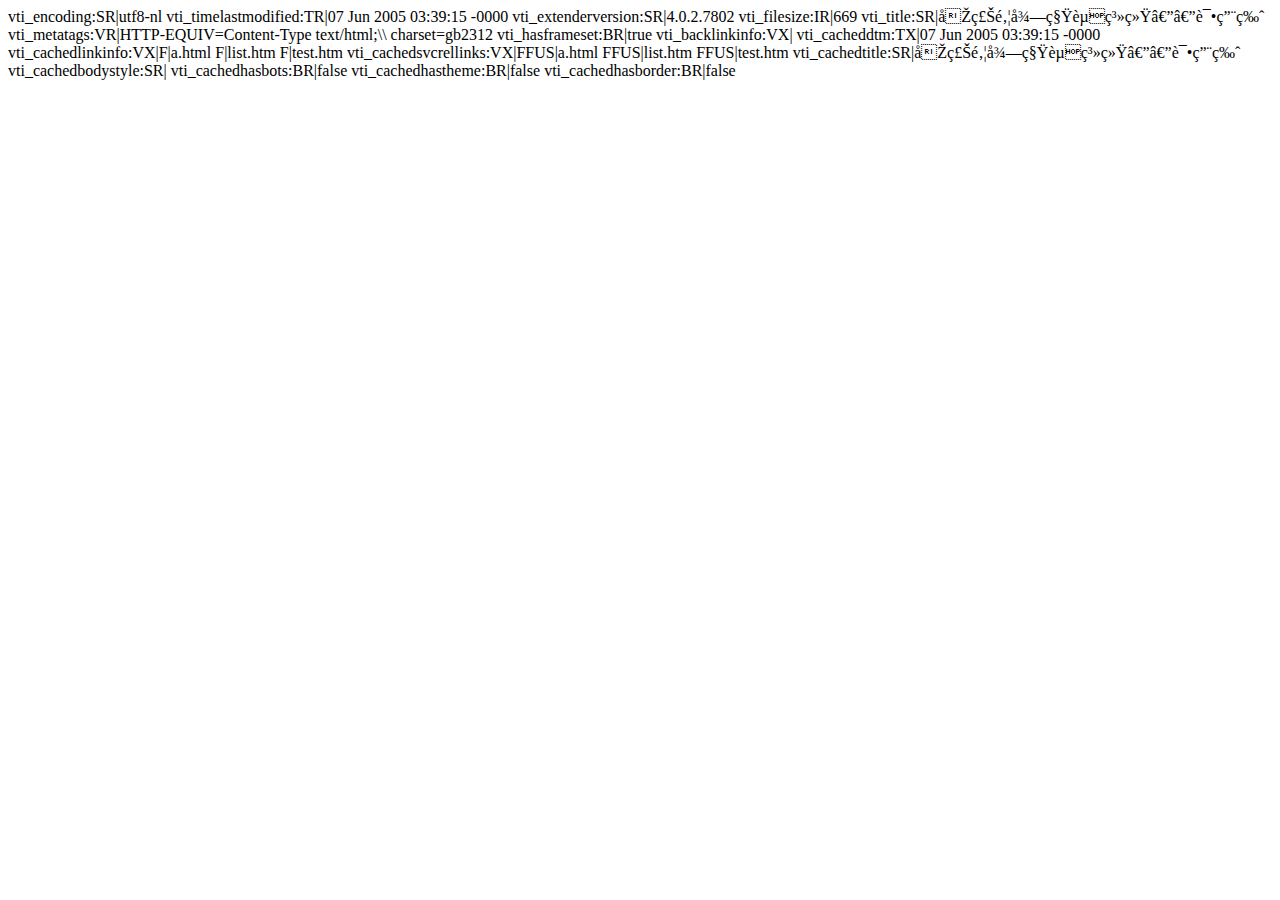
<file: 源代码/_vti_cnf/index.htm>
vti_encoding:SR|utf8-nl
vti_timelastmodified:TR|07 Jun 2005 03:39:15 -0000
vti_extenderversion:SR|4.0.2.7802
vti_filesize:IR|669
vti_title:SR|华磊邦得租赁系统——试用版
vti_metatags:VR|HTTP-EQUIV=Content-Type text/html;\\ charset=gb2312
vti_hasframeset:BR|true
vti_backlinkinfo:VX|
vti_cacheddtm:TX|07 Jun 2005 03:39:15 -0000
vti_cachedlinkinfo:VX|F|a.html F|list.htm F|test.htm
vti_cachedsvcrellinks:VX|FFUS|a.html FFUS|list.htm FFUS|test.htm
vti_cachedtitle:SR|华磊邦得租赁系统——试用版
vti_cachedbodystyle:SR|<body>
vti_cachedhasbots:BR|false
vti_cachedhastheme:BR|false
vti_cachedhasborder:BR|false
</file>
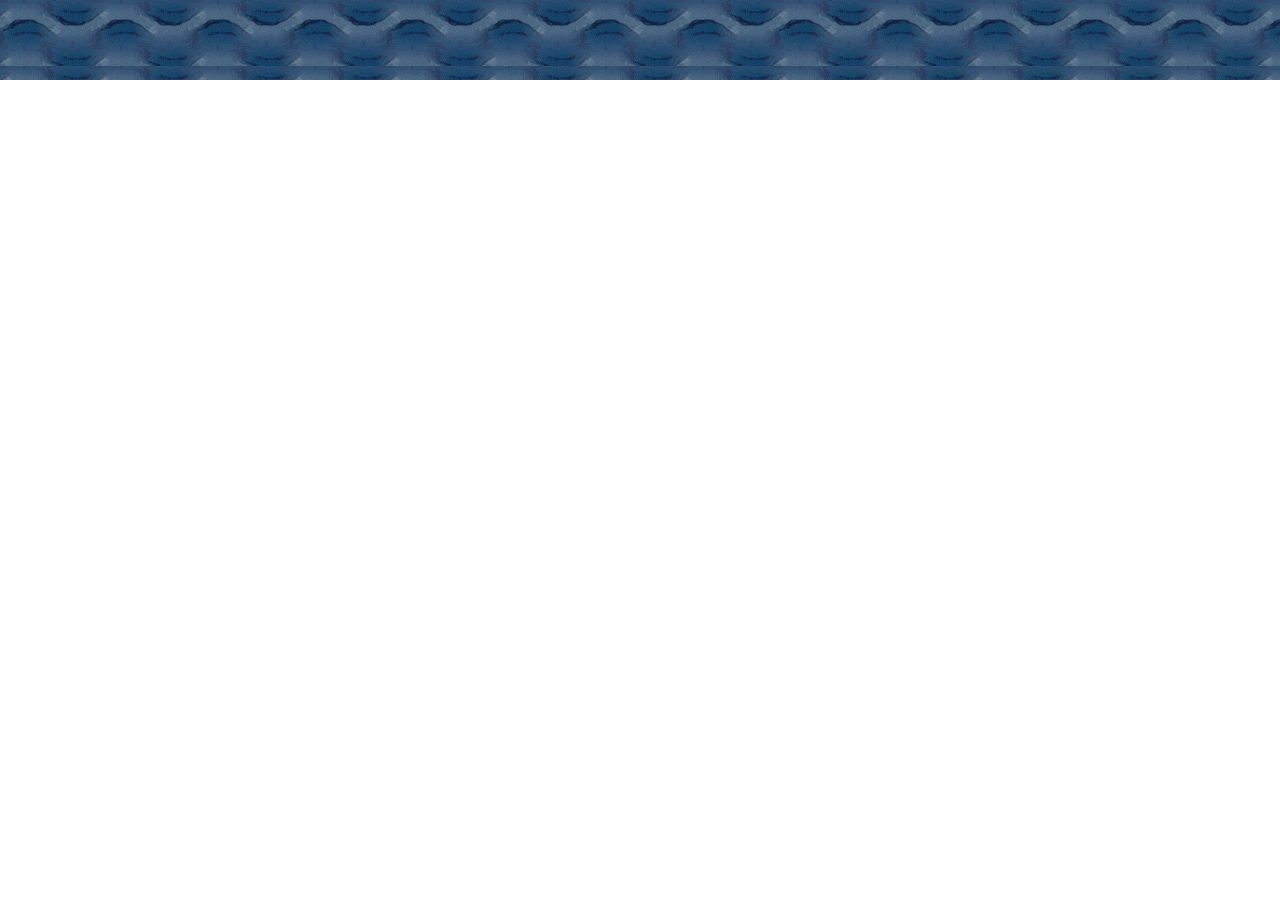
<file: 源代码/a.html>
<!DOCTYPE HTML PUBLIC "-//W3C//DTD HTML 4.01 Transitional//EN"
"http://www.w3.org/TR/html4/loose.dtd">
<html>
<head>
<meta http-equiv="Content-Type" content="text/html; charset=gb2312">
<title>�ޱ����ĵ�</title>
<style type="text/css">
<!--
body {
	margin-left: 0px;
	margin-top: 0px;
	margin-right: 0px;
	margin-bottom: 0px;
}
-->
</style></head>

<body>
<table width="100%"  border="0" cellspacing="0" cellpadding="0">
  <tr>
    <td height="80" background="1.gif">&nbsp;</td>
  </tr>
</table>
</body>
</html>
</file>
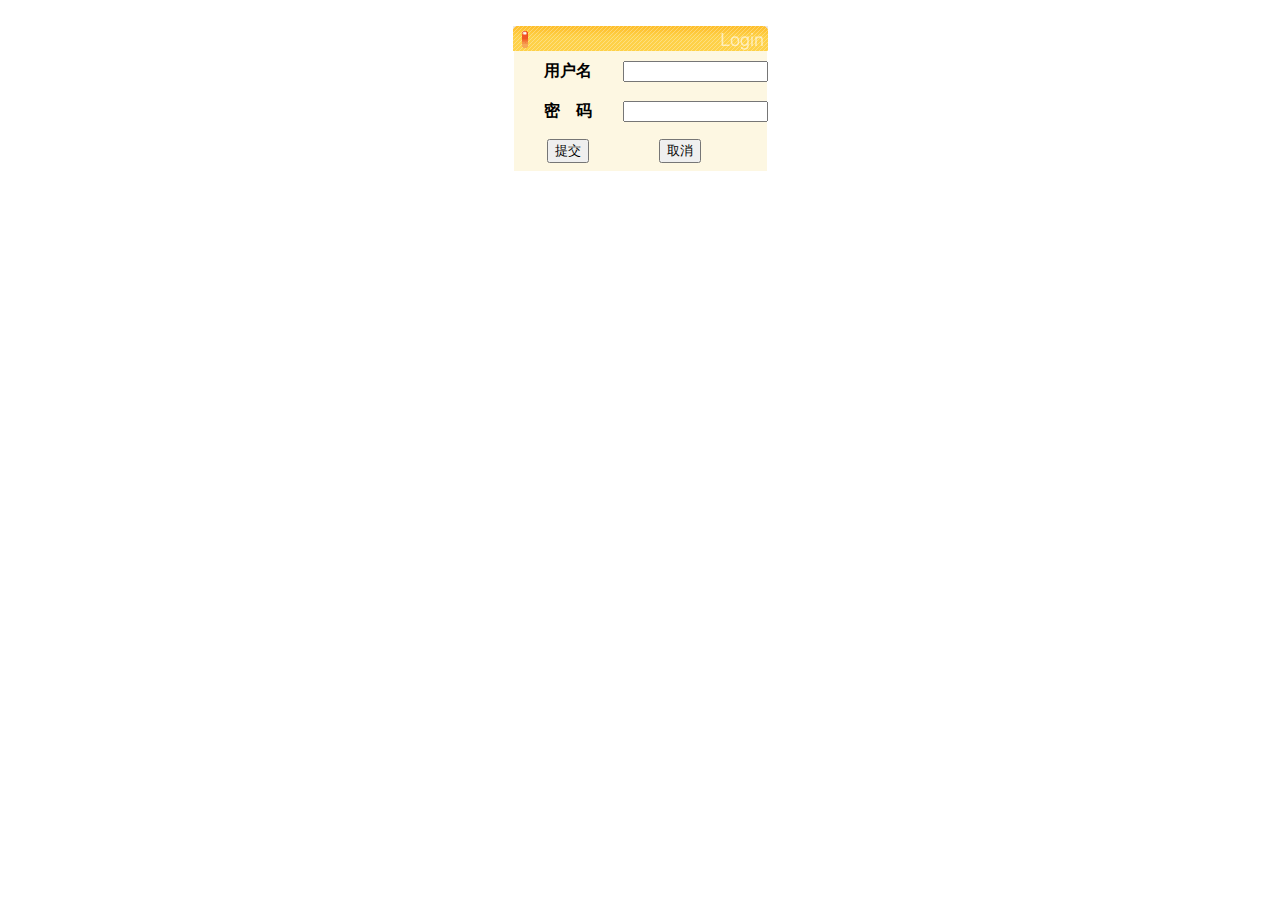
<file: 源代码/login.htm>
<!DOCTYPE HTML PUBLIC "-//W3C//DTD HTML 4.01 Transitional//EN"
"http://www.w3.org/TR/html4/loose.dtd">
<html>
<head>
<meta http-equiv="Content-Type" content="text/html; charset=gb2312">
<title>�ޱ����ĵ�</title>
</head>

<body>
<table width="200" border="0" align="center" cellpadding="0" cellspacing="0">
  <form method="post" action="index.htm">
  <tr>
    <td>&nbsp;</td>
  </tr>
  <tr>
    <td><img src="cr.gif" width="255" height="25"></td>
  </tr>
  <tr>
    <td height="105" background="cr_bg.gif"><table width="100%"  border="0" cellspacing="0" cellpadding="0">
      <tr>
        <td width="47%" height="40" align="center"><strong>�û���</strong></td>
        <td width="53%"><input name="textfield" type="text" size="15" maxlength="20"></td>
        </tr>
      <tr>
        <td height="40" align="center"><strong>�ܡ���</strong></td>
        <td><input name="textfield2" type="text" size="15" maxlength="20"></td>
        </tr>
      <tr align="center">
        <td height="40" align="center"><input type="submit" name="Submit2" value="�ύ"></td>
        <td align="left">����
          <input type="reset" name="Submit" value="ȡ��"></td>
        </tr>
    </table></td>
  </tr>
  </form>
</table>
</body>
</html>
</file>
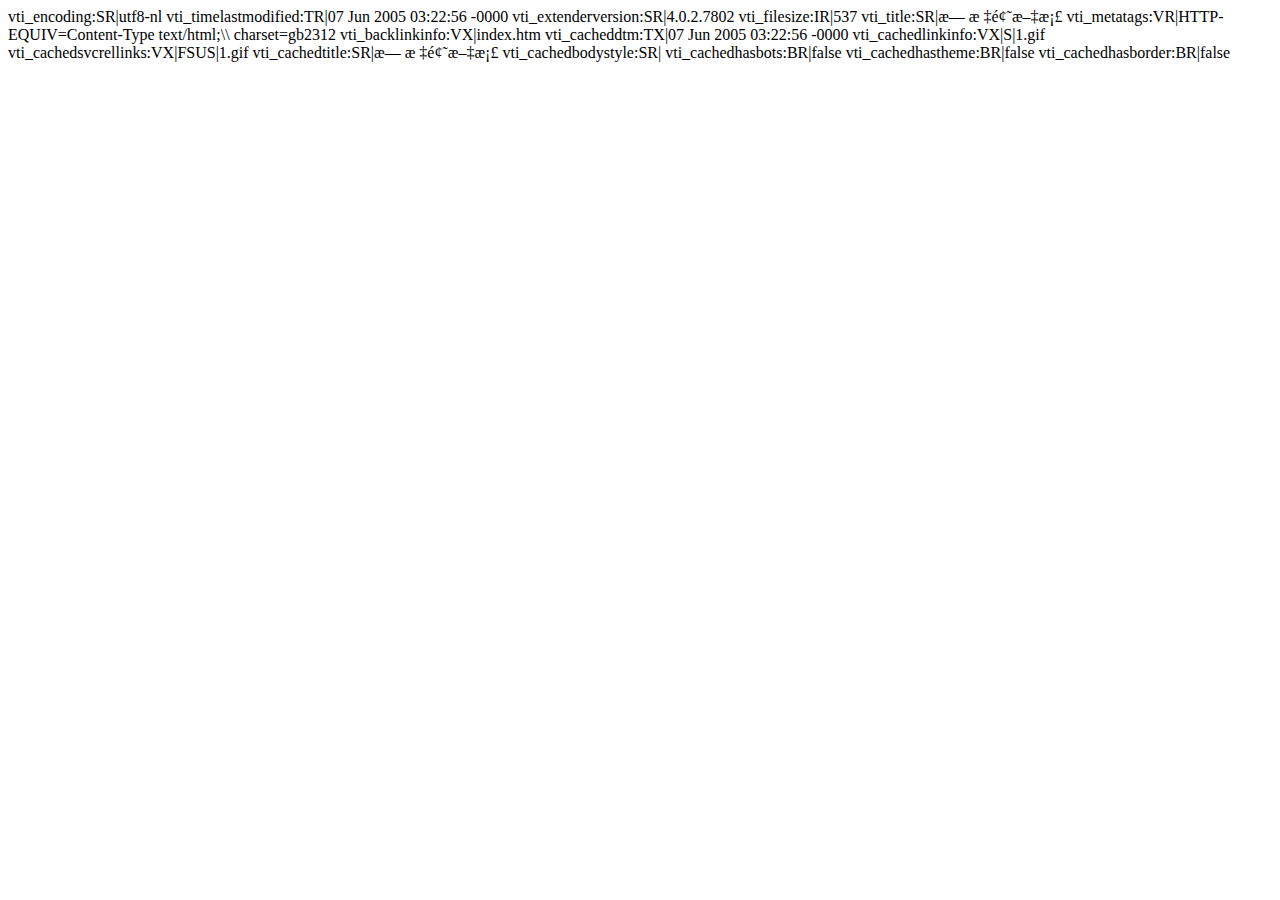
<file: 源代码/_vti_cnf/a.html>
vti_encoding:SR|utf8-nl
vti_timelastmodified:TR|07 Jun 2005 03:22:56 -0000
vti_extenderversion:SR|4.0.2.7802
vti_filesize:IR|537
vti_title:SR|无标题文档
vti_metatags:VR|HTTP-EQUIV=Content-Type text/html;\\ charset=gb2312
vti_backlinkinfo:VX|index.htm
vti_cacheddtm:TX|07 Jun 2005 03:22:56 -0000
vti_cachedlinkinfo:VX|S|1.gif
vti_cachedsvcrellinks:VX|FSUS|1.gif
vti_cachedtitle:SR|无标题文档
vti_cachedbodystyle:SR|<body>
vti_cachedhasbots:BR|false
vti_cachedhastheme:BR|false
vti_cachedhasborder:BR|false
</file>
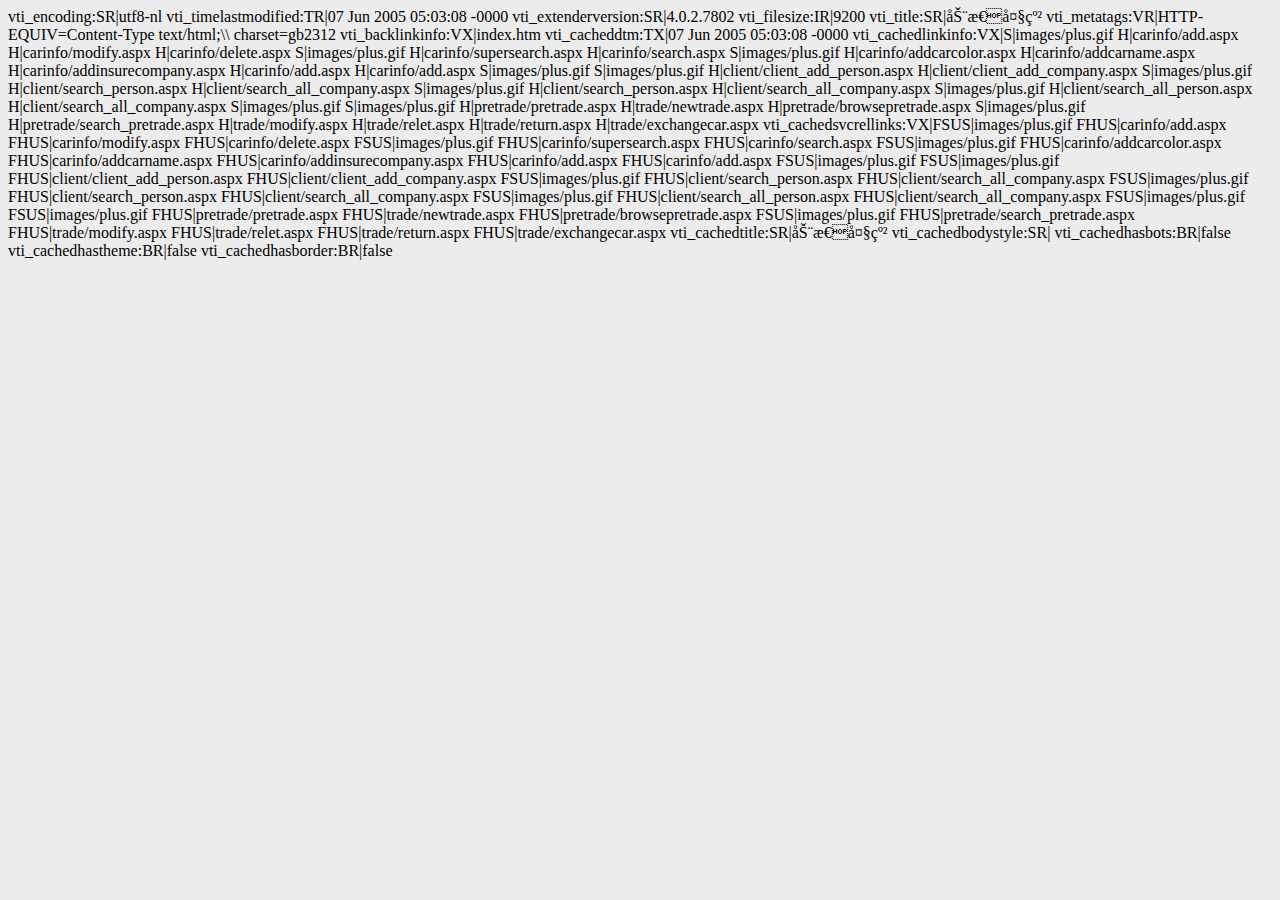
<file: 源代码/_vti_cnf/list.htm>
vti_encoding:SR|utf8-nl
vti_timelastmodified:TR|07 Jun 2005 05:03:08 -0000
vti_extenderversion:SR|4.0.2.7802
vti_filesize:IR|9200
vti_title:SR|动态大纲
vti_metatags:VR|HTTP-EQUIV=Content-Type text/html;\\ charset=gb2312
vti_backlinkinfo:VX|index.htm
vti_cacheddtm:TX|07 Jun 2005 05:03:08 -0000
vti_cachedlinkinfo:VX|S|images/plus.gif H|carinfo/add.aspx H|carinfo/modify.aspx H|carinfo/delete.aspx S|images/plus.gif H|carinfo/supersearch.aspx H|carinfo/search.aspx S|images/plus.gif H|carinfo/addcarcolor.aspx H|carinfo/addcarname.aspx H|carinfo/addinsurecompany.aspx H|carinfo/add.aspx H|carinfo/add.aspx S|images/plus.gif S|images/plus.gif H|client/client_add_person.aspx H|client/client_add_company.aspx S|images/plus.gif H|client/search_person.aspx H|client/search_all_company.aspx S|images/plus.gif H|client/search_person.aspx H|client/search_all_company.aspx S|images/plus.gif H|client/search_all_person.aspx H|client/search_all_company.aspx S|images/plus.gif S|images/plus.gif H|pretrade/pretrade.aspx H|trade/newtrade.aspx H|pretrade/browsepretrade.aspx S|images/plus.gif H|pretrade/search_pretrade.aspx H|trade/modify.aspx H|trade/relet.aspx H|trade/return.aspx H|trade/exchangecar.aspx
vti_cachedsvcrellinks:VX|FSUS|images/plus.gif FHUS|carinfo/add.aspx FHUS|carinfo/modify.aspx FHUS|carinfo/delete.aspx FSUS|images/plus.gif FHUS|carinfo/supersearch.aspx FHUS|carinfo/search.aspx FSUS|images/plus.gif FHUS|carinfo/addcarcolor.aspx FHUS|carinfo/addcarname.aspx FHUS|carinfo/addinsurecompany.aspx FHUS|carinfo/add.aspx FHUS|carinfo/add.aspx FSUS|images/plus.gif FSUS|images/plus.gif FHUS|client/client_add_person.aspx FHUS|client/client_add_company.aspx FSUS|images/plus.gif FHUS|client/search_person.aspx FHUS|client/search_all_company.aspx FSUS|images/plus.gif FHUS|client/search_person.aspx FHUS|client/search_all_company.aspx FSUS|images/plus.gif FHUS|client/search_all_person.aspx FHUS|client/search_all_company.aspx FSUS|images/plus.gif FSUS|images/plus.gif FHUS|pretrade/pretrade.aspx FHUS|trade/newtrade.aspx FHUS|pretrade/browsepretrade.aspx FSUS|images/plus.gif FHUS|pretrade/search_pretrade.aspx FHUS|trade/modify.aspx FHUS|trade/relet.aspx FHUS|trade/return.aspx FHUS|trade/exchangecar.aspx
vti_cachedtitle:SR|动态大纲
vti_cachedbodystyle:SR|<body bgcolor="#ECECEC">
vti_cachedhasbots:BR|false
vti_cachedhastheme:BR|false
vti_cachedhasborder:BR|false
</file>
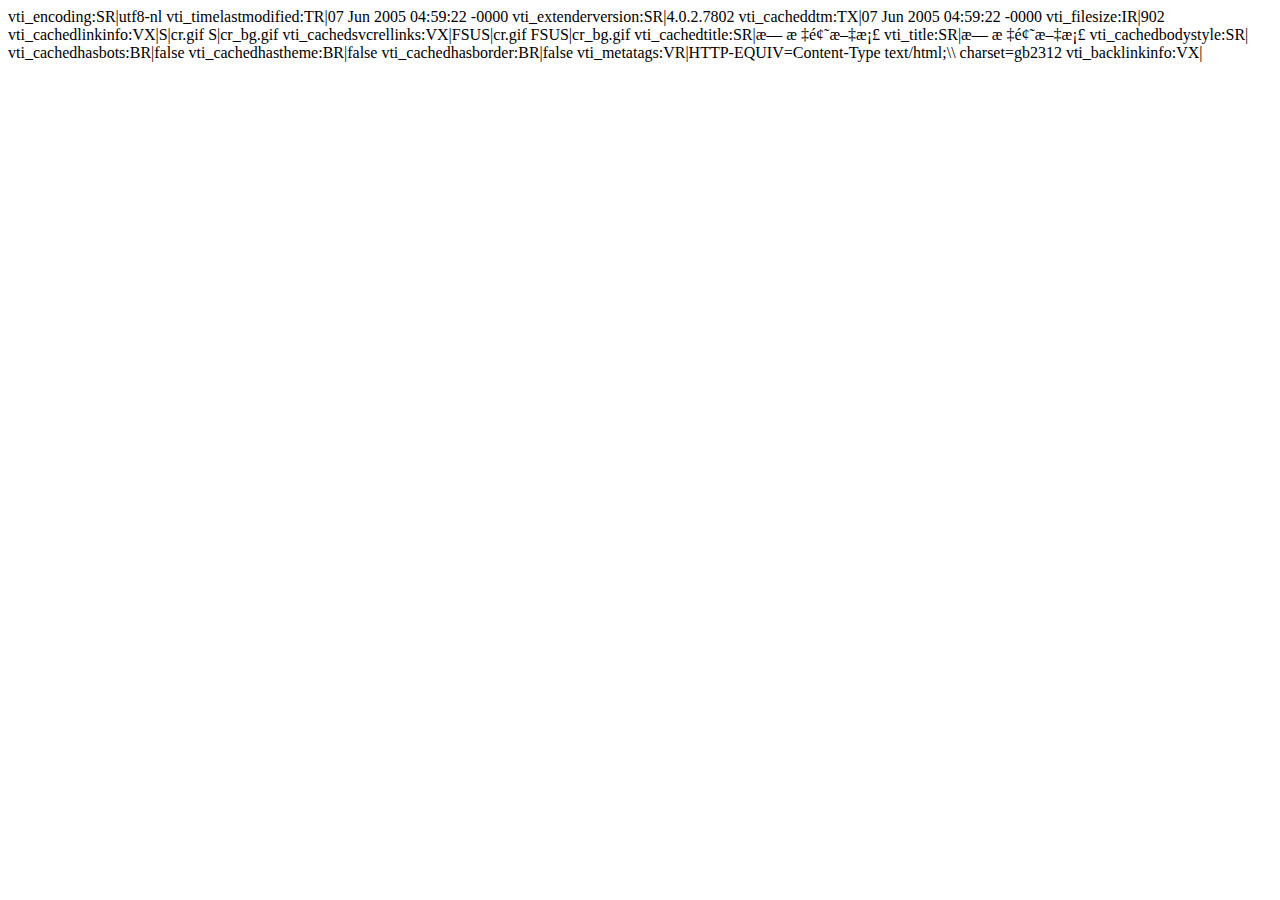
<file: 源代码/_vti_cnf/login.htm>
vti_encoding:SR|utf8-nl
vti_timelastmodified:TR|07 Jun 2005 04:59:22 -0000
vti_extenderversion:SR|4.0.2.7802
vti_cacheddtm:TX|07 Jun 2005 04:59:22 -0000
vti_filesize:IR|902
vti_cachedlinkinfo:VX|S|cr.gif S|cr_bg.gif
vti_cachedsvcrellinks:VX|FSUS|cr.gif FSUS|cr_bg.gif
vti_cachedtitle:SR|无标题文档
vti_title:SR|无标题文档
vti_cachedbodystyle:SR|<body>
vti_cachedhasbots:BR|false
vti_cachedhastheme:BR|false
vti_cachedhasborder:BR|false
vti_metatags:VR|HTTP-EQUIV=Content-Type text/html;\\ charset=gb2312
vti_backlinkinfo:VX|
</file>
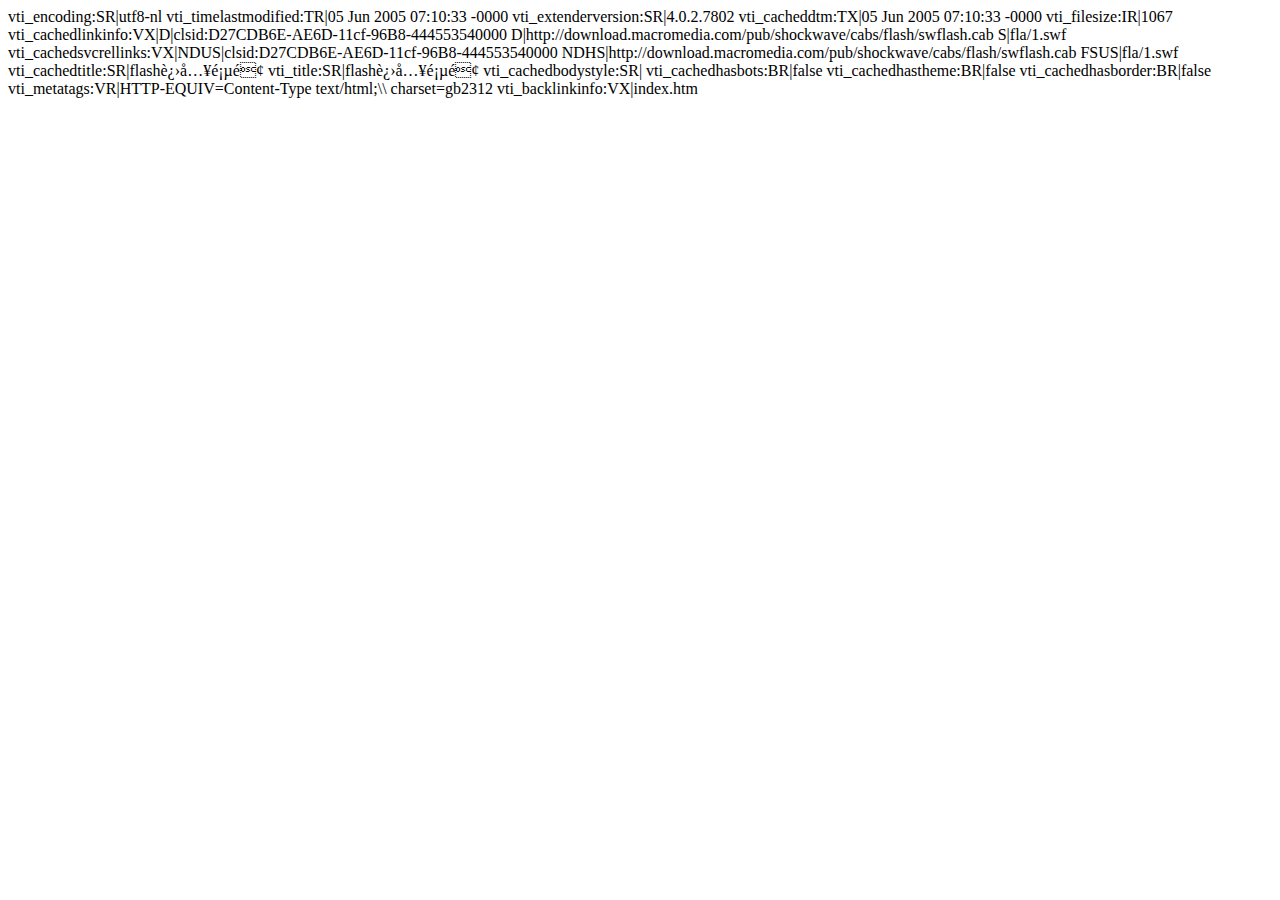
<file: 源代码/_vti_cnf/test.htm>
vti_encoding:SR|utf8-nl
vti_timelastmodified:TR|05 Jun 2005 07:10:33 -0000
vti_extenderversion:SR|4.0.2.7802
vti_cacheddtm:TX|05 Jun 2005 07:10:33 -0000
vti_filesize:IR|1067
vti_cachedlinkinfo:VX|D|clsid:D27CDB6E-AE6D-11cf-96B8-444553540000 D|http://download.macromedia.com/pub/shockwave/cabs/flash/swflash.cab S|fla/1.swf
vti_cachedsvcrellinks:VX|NDUS|clsid:D27CDB6E-AE6D-11cf-96B8-444553540000 NDHS|http://download.macromedia.com/pub/shockwave/cabs/flash/swflash.cab FSUS|fla/1.swf
vti_cachedtitle:SR|flash进入页面
vti_title:SR|flash进入页面
vti_cachedbodystyle:SR|<body>
vti_cachedhasbots:BR|false
vti_cachedhastheme:BR|false
vti_cachedhasborder:BR|false
vti_metatags:VR|HTTP-EQUIV=Content-Type text/html;\\ charset=gb2312
vti_backlinkinfo:VX|index.htm
</file>
